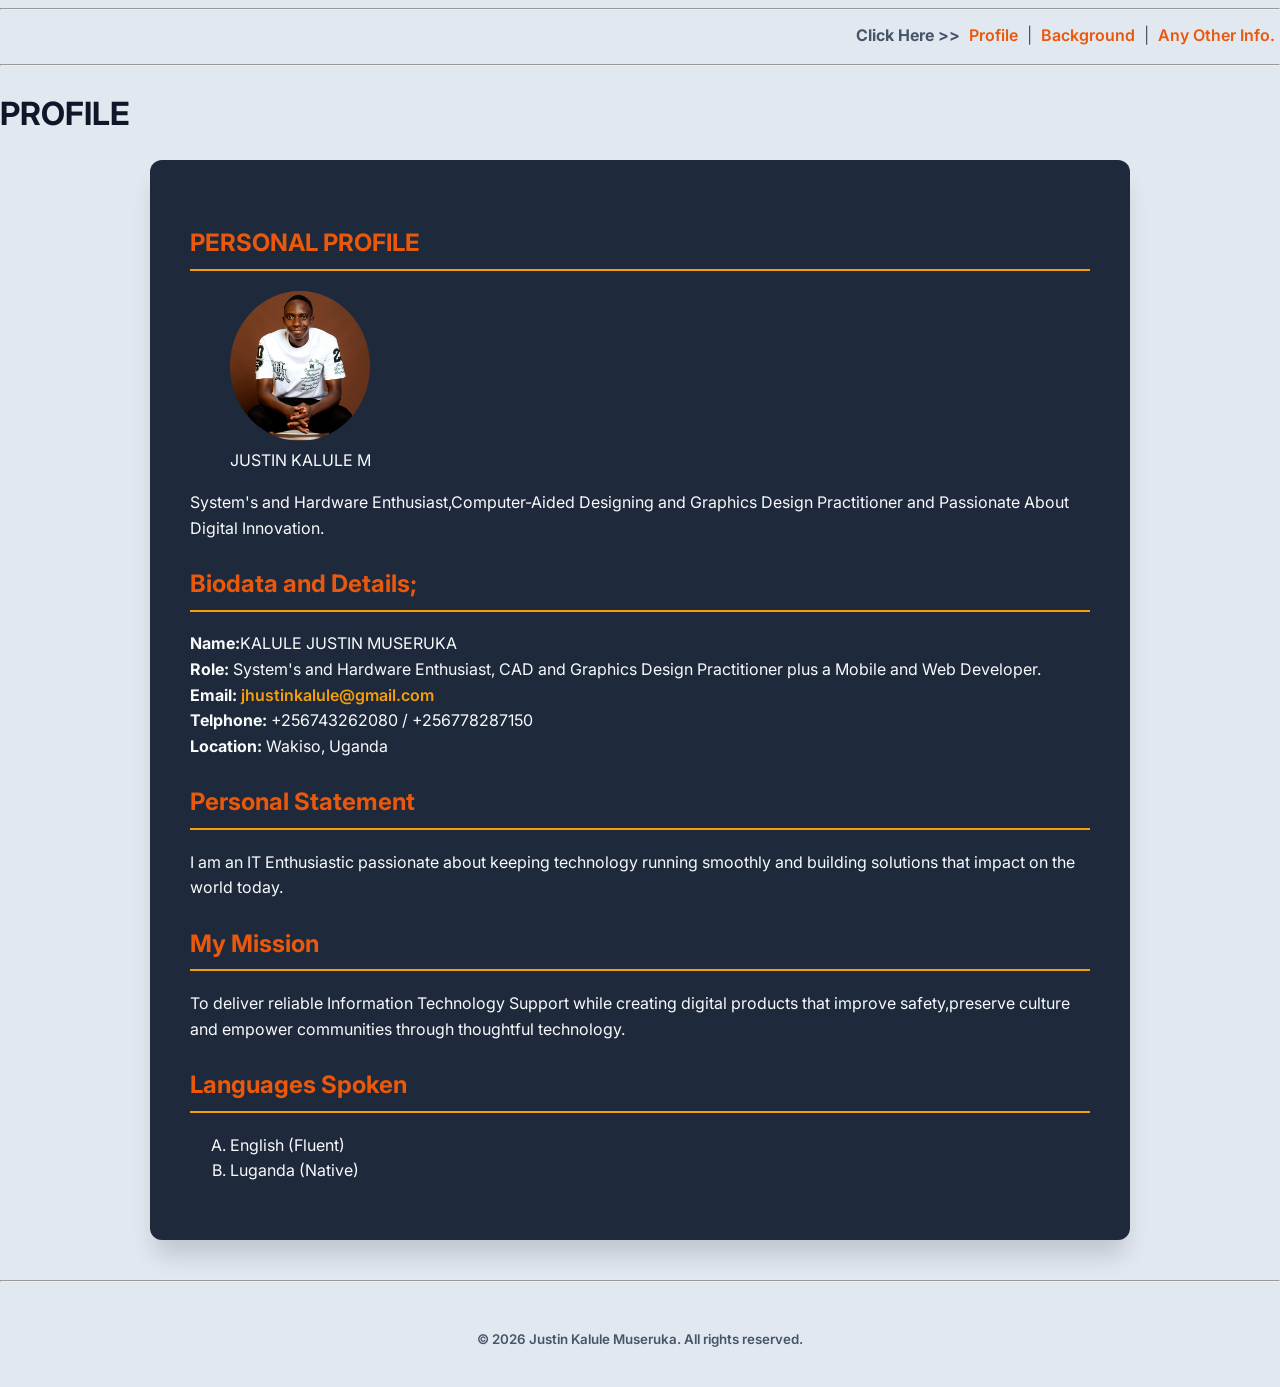
<file: index.html>
<!DOCTYPE html>
<html lang="en">
<head>
    <title>Curriculum Vitae - Home</title>
</head>
<link rel="stylesheet" href="style.css">
<body>
 
   <hr>

    <nav>
            <p align="right"><strong>Click Here >> </strong> <a href="index.html">Profile</a> | <a href="background.html">Background</a> | <a href="Anyother.html">Any Other Info.</a></p>
        </nav>

    <hr>
<h1>PROFILE</h1>
    <main>
        <section>
            <h2>PERSONAL PROFILE</h2>
            <figure>
                <img src="my-image.jpeg" alt="JUSTIN KALULE M" style="width:140px; height: 150px; border-radius: 80%; object-fit: cover;">
                <figcaption>JUSTIN KALULE M</figcaption>
            </figure>
            
            <p>System's and Hardware Enthusiast,Computer-Aided Designing and Graphics Design Practitioner and Passionate About Digital Innovation.</p>
            
            
            <div>
               <h2>Biodata and Details;</h2>
               <strong>Name:</strong>KALULE JUSTIN MUSERUKA<br>
                <strong>Role:</strong> System's and Hardware Enthusiast, CAD and Graphics Design Practitioner plus a Mobile and Web Developer.<br>
                <strong>Email:</strong> <a href="mailto:jhustinkalule@gmail.com">jhustinkalule@gmail.com</a><br>
                <strong>Telphone:</strong> +256743262080  /  +256778287150<br>
                <strong>Location:</strong> Wakiso, Uganda
            </div>
        </section>

        <section>
            <h2>Personal Statement</h2>
            <p>I am an IT Enthusiastic passionate about keeping technology running smoothly and building solutions that impact on the world today.</p>
        </section>

        <section>
            <h2>My Mission</h2>
            <p>To deliver reliable Information Technology Support while creating digital products that improve safety,preserve culture and empower communities through thoughtful technology.</p>
        </section>

        <section>
            <h2>Languages Spoken</h2>
            <ol type="A">
                <li>English (Fluent)</li>
                <li>Luganda (Native)</li>
            </ol>
        </section>
    </main>

    <hr>

    <footer>
        <p><small>&copy; 2026 Justin Kalule Museruka. All rights reserved.</small></p>
    </footer>
</body>
</html>
</file>
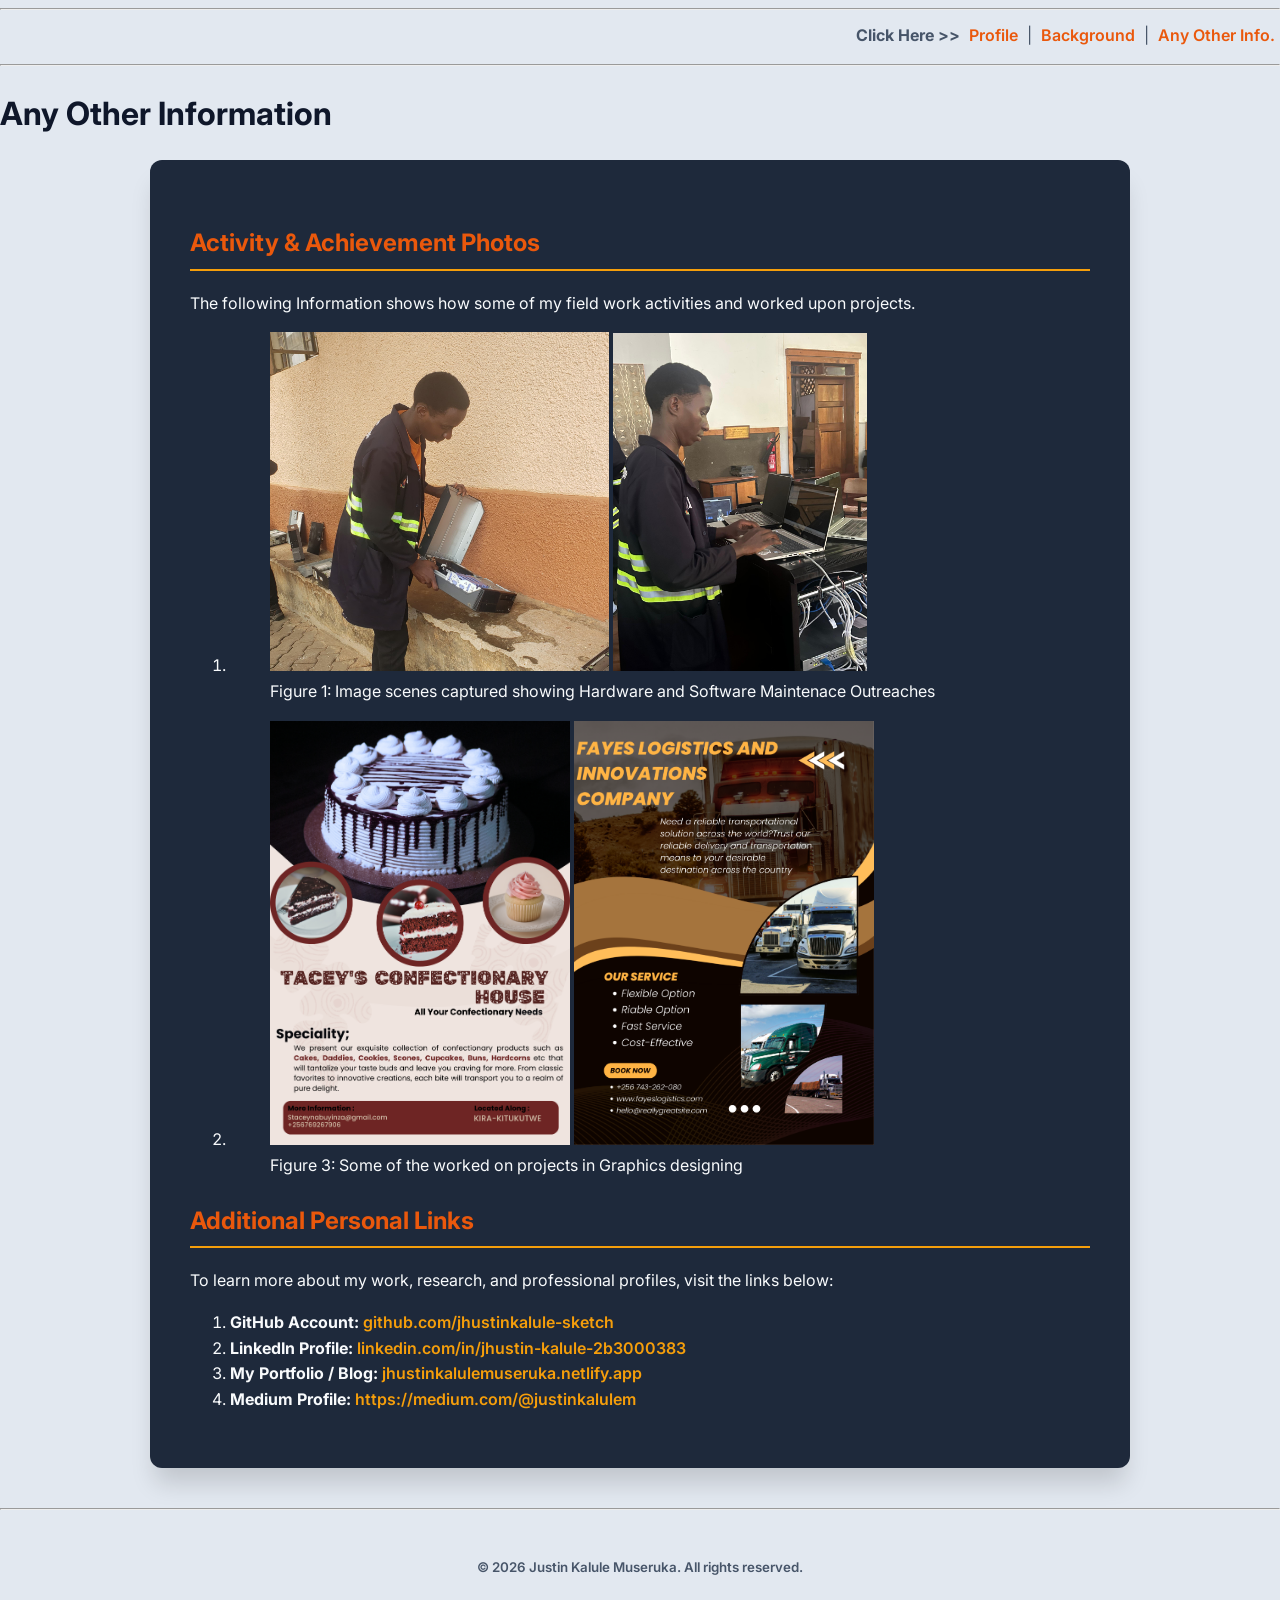
<file: Anyother.html>
<!DOCTYPE html>
<html lang="en">
<head>
    <link rel="stylesheet" href="style.css">
    <meta charset="UTF-8">
    <meta name="viewport" content="width=device-width, initial-scale=1.0">
    <title>Curriculum Vitae - Gallery & Links</title>
</head>
<body>

   <hr>

    <nav>
            <p align="right"><strong>Click Here >> </strong> <a href="index.html">Profile</a> | <a href="background.html">Background</a> | <a href="Anyother.html">Any Other Info.</a></p>
        </nav>

    <hr>
    <h1>Any Other Information</h1>

    <main>
        <section>
            <h2>Activity & Achievement Photos</h2>
            <p>The following Information shows how some of my field work activities and worked upon projects.</p>
            <ol type="1">
                <li>
                <figure>
    <img src="image1.jpeg" alt="Captured Image one" width="339">
    <img src="image2.jpeg" alt="Captured Image two" width="254">
    <figcaption>Figure 1: Image scenes captured showing Hardware and Software Maintenace Outreaches</figcaption>
</figure>
</li>

<li>
                    <figure>
                        <img src="image3.png" alt="Project work" width="300">
                        <img src="image4.png" alt="Project work" width="300">
                        <figcaption>Figure 3: Some of the worked on projects in Graphics designing</figcaption>
                    </figure>
                </li>
            </ol>
        </section>

        <section>
            <h2>Additional Personal Links</h2>
            <p>To learn more about my work, research, and professional profiles, visit the links below:</p>
            <ol type="1">
                <li>
                    <strong>GitHub Account:</strong> 
                    <a href="https://github.com/jhustinkalule-sketch" target="_blank">github.com/jhustinkalule-sketch</a>
                </li>
                <li>
                    <strong>LinkedIn Profile:</strong> 
                    <a href="https://linkedin.com/in/jhustin-kalule-2b3000383" target="_blank">linkedin.com/in/jhustin-kalule-2b3000383</a>
                </li>
                <li>
                    <strong>My Portfolio / Blog:</strong> 
                    <a href="https://jhustinkalulemuseruka.netlify.app" target="_blank">jhustinkalulemuseruka.netlify.app</a>
                </li>
                <li>
                    <strong>Medium Profile:</strong> 
                    <a href="https://medium.com/@justinkalulem" target="_blank">https://medium.com/@justinkalulem</a>
                </li>
            </ol>
        </section>
    </main>

    <hr>

    <footer>
        <p><small>&copy; 2026 Justin Kalule Museruka. All rights reserved.</small></p>
    </footer>
</body>
</html>
</file>
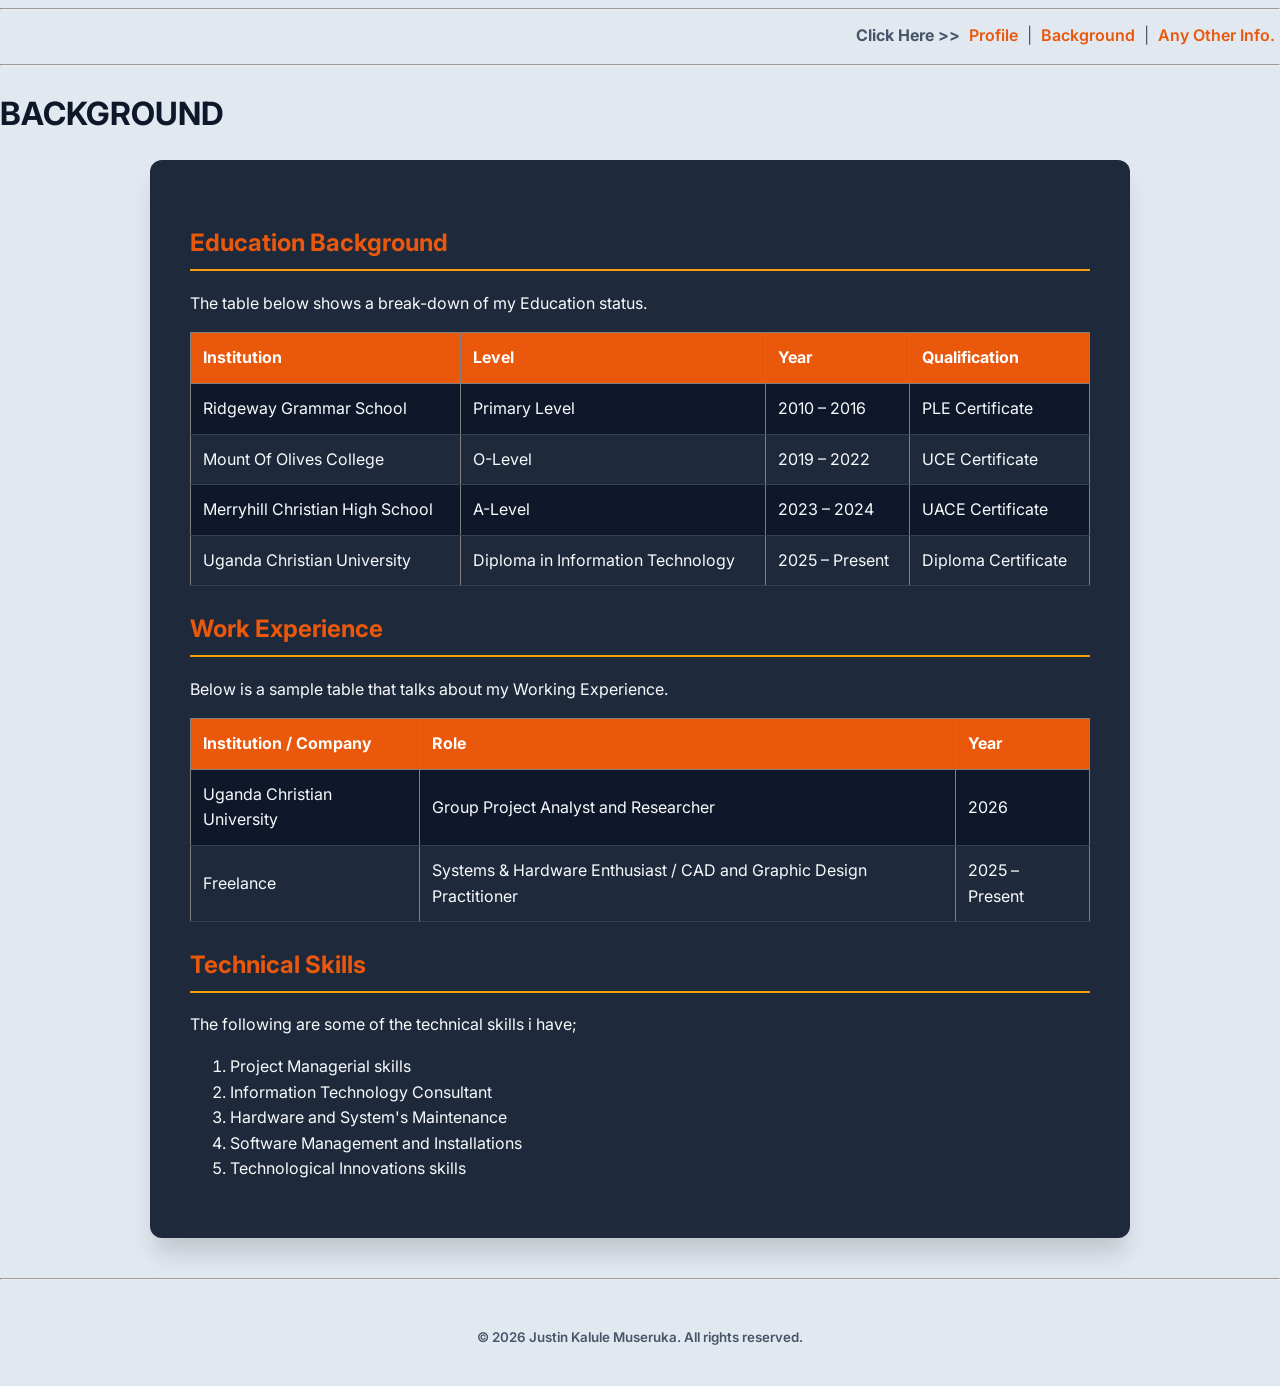
<file: background.html>
<!DOCTYPE html>
<html lang="en">
<head>
    <meta charset="UTF-8">
    <meta name="viewport" content="width=device-width, initial-scale=1.0">
    <title>Curriculum Vitae - Background</title>
</head>
<link rel="stylesheet" href="style.css">
<body>

   <hr>

    <nav>
            <p align="right"><strong>Click Here >> </strong> <a href="index.html">Profile</a> | <a href="background.html">Background</a> | <a href="Anyother.html">Any Other Info.</a></p>
        </nav>

    <hr>
<h1>BACKGROUND</h1>

<main>
        <h2>Education Background</h2>
        <p>The table below shows a break-down of my Education status.</p>
            <table border="1" cellpadding="8" cellspacing="0">
                <thead>
                    <tr>
                        <th>Institution</th>
                        <th>Level</th>
                        <th>Year</th>
                        <th>Qualification</th>
                    </tr>
                </thead>
                <tbody>
                    <tr>
                        <td>Ridgeway Grammar School</td>
                        <td>Primary Level</td>
                        <td><time datetime="2010">2010</time> &ndash; <time datetime="2016">2016</time></td>
                        <td>PLE Certificate</td>
                    </tr>
                    <tr>
                        <td>Mount Of Olives College</td>
                        <td>O-Level</td>
                        <td><time datetime="2019">2019</time> &ndash; <time datetime="2022">2022</time></td>
                        <td>UCE Certificate</td>
                    </tr>
                    <tr>
                        <td>Merryhill Christian High School</td>
                        <td>A-Level</td>
                        <td><time datetime="2023">2023</time> &ndash; <time datetime="2024">2024</time></td>
                        <td>UACE Certificate</td>
                    </tr>
                    <tr>
                        <td>Uganda Christian University</td>
                        <td>Diploma in Information Technology</td>
                        <td><time datetime="2025">2025</time> &ndash; Present</td>
                        <td>Diploma Certificate</td>
                    </tr>
                </tbody>
            </table>
        </section>

        <section>
            <h2>Work Experience</h2>
            <p>Below is a sample table that talks about my Working Experience.</p>
            <table border="1" cellpadding="8" cellspacing="0">
                <thead>
                    <tr>
                        <th>Institution / Company</th>
                        <th>Role</th>
                        <th>Year</th>
                    </tr>
                </thead>
                <tbody>
                    <tr>
                        <td>Uganda Christian University</td>
                        <td>Group Project Analyst and Researcher</td>
                        <td><time datetime="2026">2026</time></td>
                    </tr>
                    <tr>
                        <td>Freelance</td>
                        <td>Systems & Hardware Enthusiast / CAD and Graphic Design Practitioner</td>
                        <td><time datetime="2025">2025</time> &ndash; Present</td>
                    </tr>
                </tbody>
            </table>
        </section>

    <section>

        <section>
            <h2>Technical Skills</h2>
            <p>The following are some of the technical skills i have;</p>
            <ol type="1">
                <li>Project Managerial skills</li>
                <li>Information Technology Consultant</li>
                <li>Hardware and System's Maintenance</li>
                <li>Software Management and Installations</li>
                <li>Technological Innovations skills</li>
            </ol>
        </section>
    </main>

    <hr>

    <footer>
        <p><small>&copy; 2026 Justin Kalule Museruka. All rights reserved.</small></p>
    </footer>
</body>
</html>
</file>
<file: style.css>
@import url('https://fonts.googleapis.com/css2?family=Inter:wght@300;400;600;700&display=swap');

:root {
    --bg-outer: #e2e8f0;       /* Light Ice Slate (Outer background) */
    --card-dark: #1e293b;      /* Dark Slate (Main content container) */
    --accent-orange: #ea580c;  /* Emerald / Burnt Orange */
    --accent-gold: #f59e0b;    /* Warm Metallic Gold */
    --text-light: #f8fafc;     /* White text for dark areas */
    --text-dark: #0f172a;      /* Dark text for light outer areas */
}

/* Base Body Styling */
body {
    font-family: 'Inter', sans-serif;
    background-color: var(--bg-outer);
    color: var(--text-dark); /* Keeps outer text readable */
    margin: 0;
    padding: 0;
    line-height: 1.6;
}

/* Header Container (No Orange Enclosure Box) */
header {
    background: transparent; /* Removes the solid orange block */
    padding: 2rem 1.5rem 1rem 1.5rem;
    text-align: left; /* Aligns headings cleanly to the left like your image */
    max-width: 900px;
    margin: 0 auto;
}

/* Header Headings (PROFILE, BACKGROUND, ANY OTHER INFORMATION) */
header h1 {
    margin: 0;
    font-size: 2.2rem;
    font-weight: 800;
    color: #0f172a; /* Bold Dark Slate text on the light outer background */
    text-transform: uppercase;
    letter-spacing: 1px;
}

/* Inline Navigation Bar under Headings */
nav p {
    margin-top: 0.8rem;
    font-size: 1rem;
    color: #475569;
}

nav a {
    color: #ea580c; /* Emerald Orange links */
    text-decoration: none;
    font-weight: 600;
    margin: 0 5px;
}

nav a:hover {
    text-decoration: underline;
}

/* Adjust main top margin so it sits right under the header */
main {
    max-width: 900px;
    margin: 10px auto 40px auto;
    background-color: #1e293b;
    color: #f8fafc;
    padding: 2.5rem;
    border-radius: 12px;
    box-shadow: 0 20px 25px -5px rgba(0, 0, 0, 0.15);
}

/* Headings inside main */
h2 {
    color: var(--accent-orange);
    border-bottom: 2px solid var(--accent-gold);
    padding-bottom: 6px;
    margin-top: 1.5rem;
}

/* General Links inside main */
main a {
    color: var(--accent-gold);
    text-decoration: none;
    font-weight: 600;
}

main a:hover {
    color: var(--accent-orange);
    text-decoration: underline;
}

/* Table Styling */
table {
    width: 100%;
    border-collapse: collapse;
    margin-top: 1rem;
    background-color: #0f172a;
    color: var(--text-light);
}

th {
    background-color: var(--accent-orange);
    color: #ffffff;
    padding: 12px;
    text-align: left;
}

td {
    padding: 12px;
    border-bottom: 1px solid #334155;
    color: #f8fafc;
}

tr:nth-child(even) {
    background-color: #1e293b;
}

/* Footer Styling (Outside main container) */
footer {
    text-align: center;
    color: #334155; /* Dark gray for visible text on light background */
    padding: 20px;
    font-weight: 600;
}

footer small {
    color: #475569;
}
</file>
